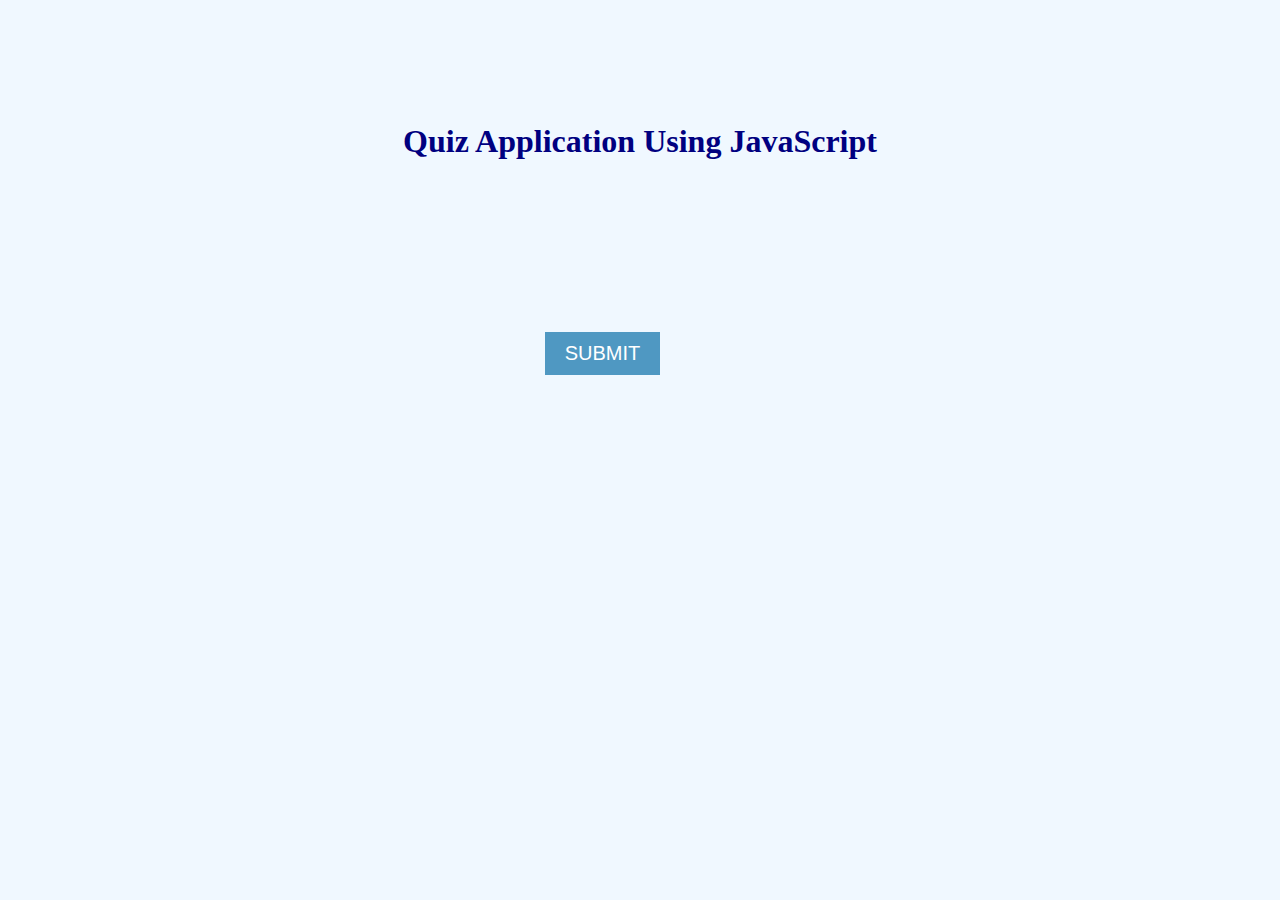
<file: QuizApp/index.html>
<!DOCTYPE html>
<html lang="en">

<head>
	<meta charset="UTF-8">
	<meta http-equiv="X-UA-Compatible" content="IE=edge">
	<meta name="viewport" content="width=device-width, initial-scale=1.0">
	<link rel="stylesheet" href="style.css">

</head>

<body>
	<div class="panel">
		<h1>Quiz Application Using JavaScript</h1>
		<div class="question" id="ques"></div>
		<div class="options" id="opt"></div>
		<button onclick="checkAns()" id="btn">SUBMIT</button>
		<div id="score"></div>
		<script src="script.js"></script>
	</div>

</body>

</html>
</file>
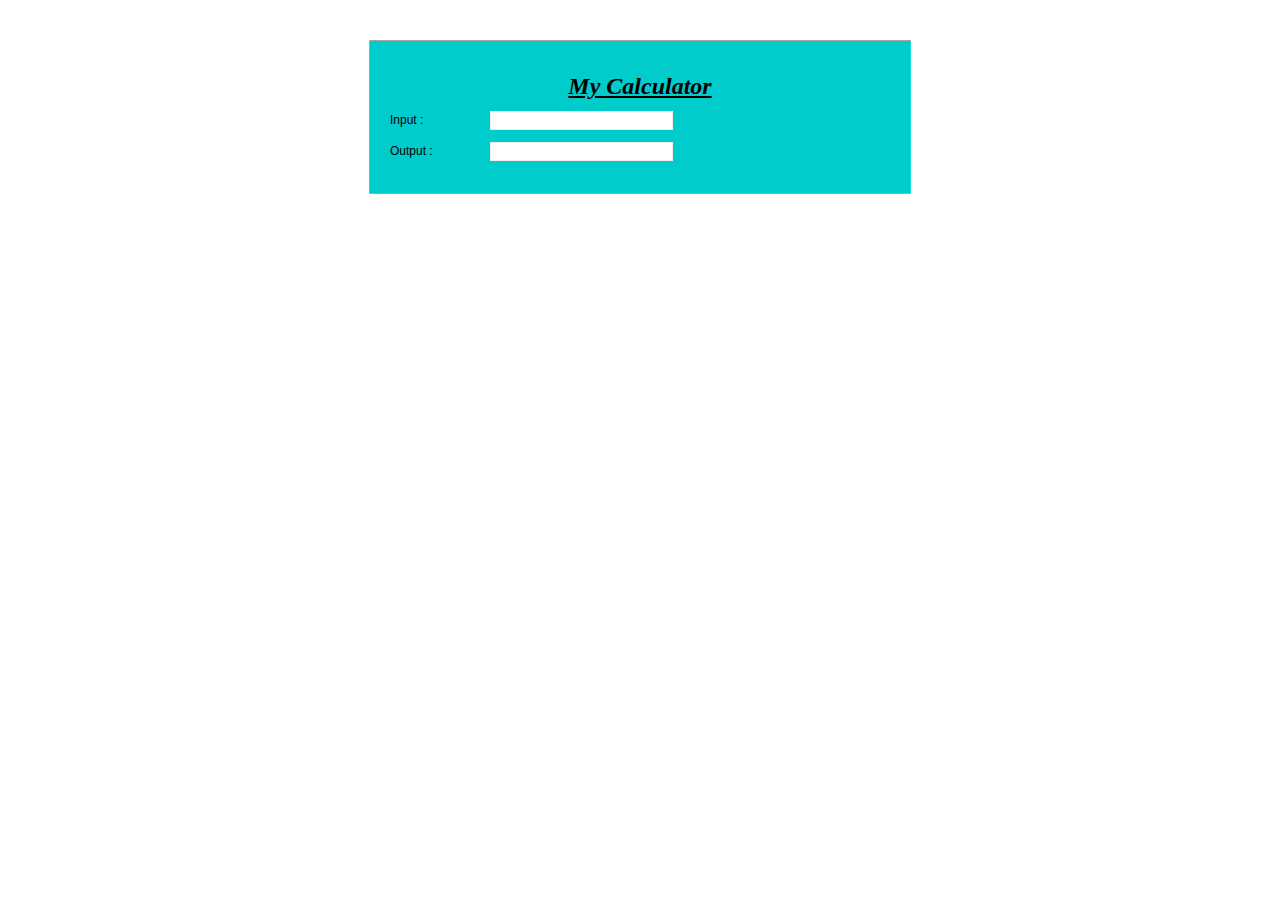
<file: MyCalculator/p1.html>
<!DOCTYPE html>
<html>
<head>
<script type="text/javascript">
function calculate(ele)
{
    var result = ((ele / 20) * 0.585) * 0.30;
    document.getElementById("output1").value = result;
}
</script>

<style type="text/css">
body                    { font-family:Arial, Helvetica, sans-serif; font-size:12px; line-height:18px; margin:0; padding:0; }
.container              { background:#0CC; border:1px dotted #bbb; margin:40px auto 0 auto;  padding: 20px; width:500px; }
h1                      { font-family:Georgia, "Times New Roman", Times, serif; font-style:italic; font-weight:bold; text-align:center; text-decoration:underline;  }
input                   { border:1px solid #eee; }
.container p label      { width:100px; float:left; }
p                       { clear:both; }
</style>
</head>
<body>

<form name="testing" method="post" action="">
<div class="container">
    <h1> My Calculator</h1>
    <p><label>Input : </label><input type="number" name="input1" value="" onBlur="calculate(this.value);"/></p>
    <p><label>Output : </label><input type="number" name="output1" id="output1"></p>
</div>
</form>


</body>
</html>
</file>
<file: QuizApp/style.css>
body {
	background-color: aliceblue;
}

.panel {
	margin-top: 8%;
	display: flex;
	flex-direction: column;
	align-items: center;
	justify-content: center;
	color: navy;
}

.question {
	text-align: center;
	font-size: 30px;
	width: 50%;
	margin-bottom: 20px;
}

.options {
	font-size: 20px;
	display: grid;
	grid-template-columns: repeat(2, 1fr);
	grid-gap: 20px;
	margin-top: 10px;
	margin-bottom: 20px;
}

button {
	margin-right: 75px;
	margin-top: 8%;
	font-size: 20px;
	padding: 10px 20px;
	background-color: #4f98c2;
	color: white;
	border: none;
	cursor: pointer;
}

button:hover {
	color: #4f98c2;
	background-color: white;
	border: 1 px solid #4f98c2;
}

#score {
	font-size: 30px;
	color: darkslategray;
}
</file>
